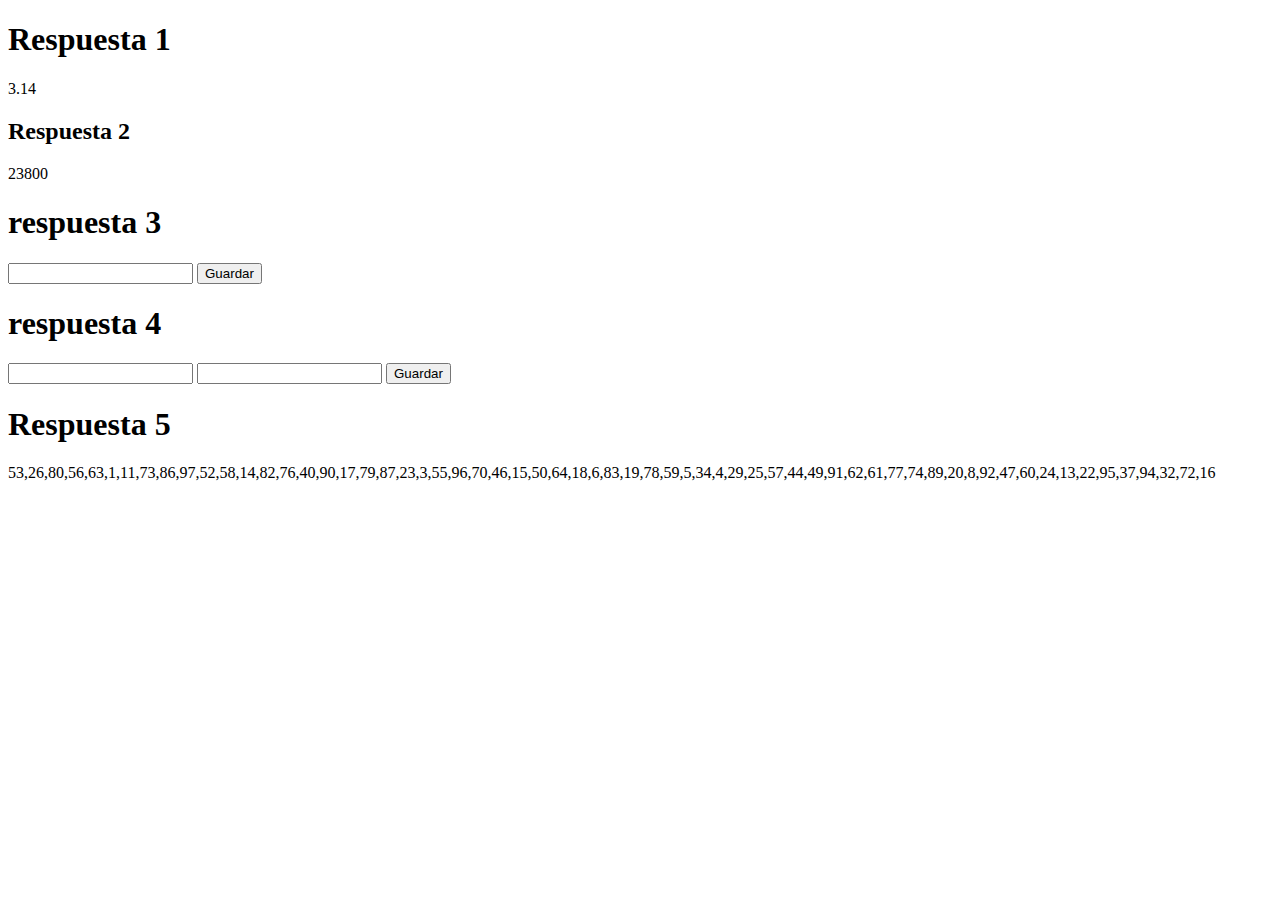
<file: JavaScript 2024/Hoja trabajo JavaScript 1/index.html>
<!DOCTYPE html>
<html lang="en"> 
<head>
    <meta charset="UTF-8">
    <meta name="viewport" content="width=device-width, initial-scale=1.0">
    <script src="ejercicio1.js"></script> 
    <title>Respuestas</title> 
</head>
<body>
    <div id="container">
        <h1>Respuesta 1</h1>
        <div id="respuesta1"></div>
        <h2>Respuesta 2</h2>
        <div id="respuesta2"></div>
        <h1>respuesta 3</h1>
            <form id="formInvertir">
                <input type="text" id="entradaTexto">
                <button type="submit">Guardar</button>
            </form>
            <div id="respuesta3"></div>
        <h1>respuesta 4</h1>
            <form id="formulario">
                <input type="number" id="numero1">
                <input type="number" id="numero2">
                <button type="submit">Guardar</button>
            </form>
            <div id="respuesta4"></div>
        <h1>Respuesta 5</h1>
        <div id="resultado5"></div>
    </div>
    <script src="ejercicio1.js"></script>
</body>
</html>
</file>
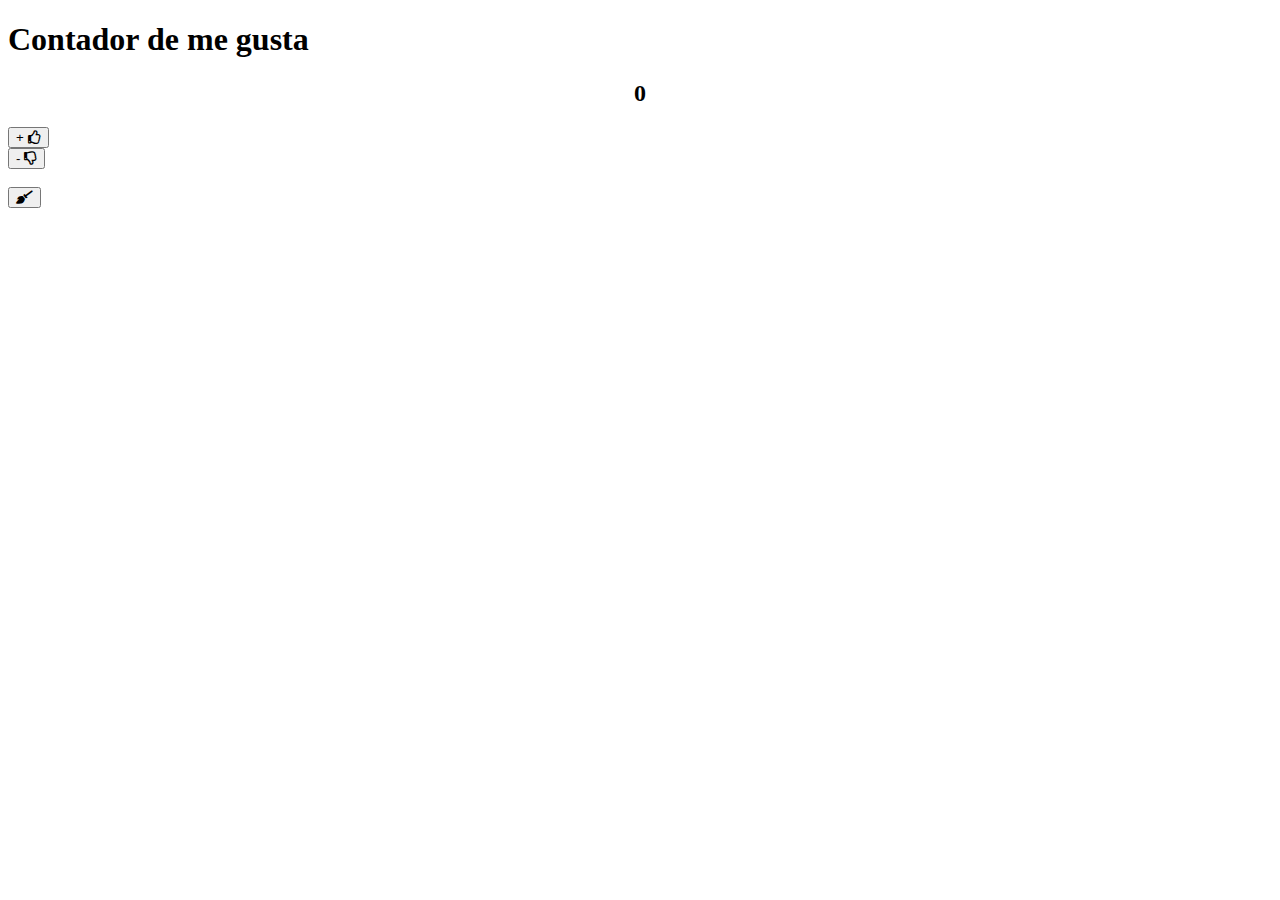
<file: JavaScript/JavaScript 16 nov/index.html>
<!DOCTYPE html>
<html lang="en">
<head>
    <meta charset="utf-8">
    <title>JS CreateElement Demo</title>
    <link href="https://cdn.jsdelivr.net/npm/bootstrap@5.0.2/dist/css/bootstrap.min.css" rel="stylesheet" integrity="sha384-EVSTQN3/azprG1Anm3QDgpJLIm9Nao0Yz1ztcQTwFspd3yD65VohhpuuCOmLASjC" crossorigin="anonymous">
    <script src="https://cdn.jsdelivr.net/npm/bootstrap@5.0.2/dist/js/bootstrap.bundle.min.js" integrity="sha384-MrcW6ZMFYlzcLA8Nl+NtUVF0sA7MsXsP1UyJoMp4YLEuNSfAP+JcXn/tWtIaxVXM" crossorigin="anonymous"></script>
    <link href="https://cdnjs.cloudflare.com/ajax/libs/font-awesome/5.10.0/css/all.min.css" rel="stylesheet" />
</head>
<body>
    <h1>Contador de me gusta</h1>
    <div class="container">
        <div class="row">
            <p></p>
            <h2 style="text-align: center;"> <span id="valor">0</span> </h2>

            <button type="button" id="incrementar" class="btn btn-outline-success col" onclick="incremento()">
                + <i class="far fa-thumbs-up"></i>
            </button>

            <br>

            <button type="button" id="decrementar" class="btn btn-outline-danger col" onclick="decremento()">
                - <i class="far fa-thumbs-down"></i>
            </button>
 
        </div>

        <!-- <div class="row">
            <p></p>
            <h2 style="text-align: center;"> <span id="valor1">0</span> </h2>

            <button type="button" id="incrementar1" class="btn btn-outline-success col" onclick="incremento1()">
                + <i class="far fa-thumbs-up"></i>
            </button>

            <br>

            <button type="button" id="decrementar1" class="btn btn-outline-danger col" onclick="decremento1()">
                - <i class="far fa-thumbs-down"></i>
            </button>
 
        </div> -->
        <br>

        <button type="button" onclick="resetear()" id="resetear" class="btn btn-outline-danger col">
            <i class="fas fa-broom"></i>
        </button>



    </div>
    <script src="./contador.js"></script>
</body>
</html>
</file>
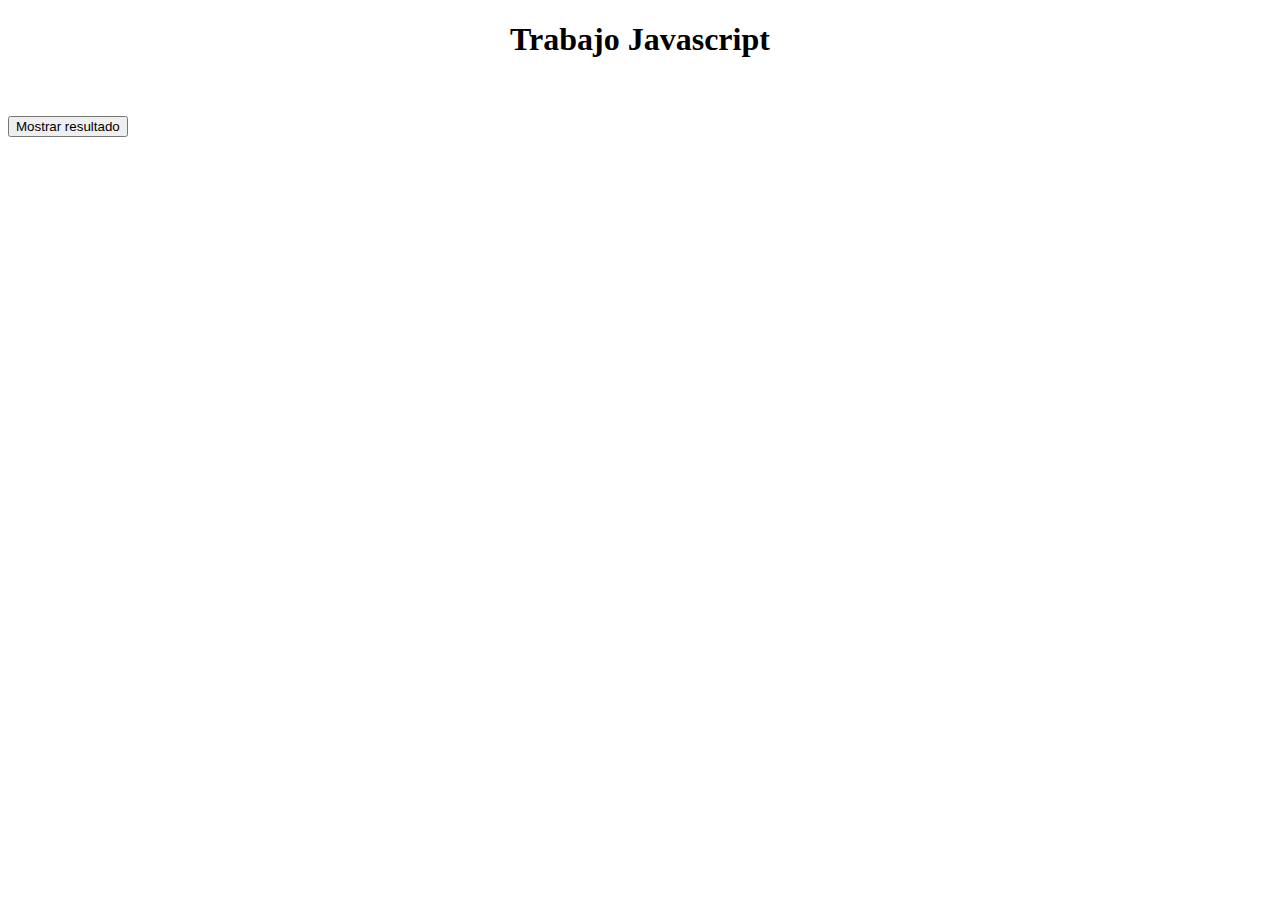
<file: JavaScript/JavaScript 2 21 spt/index.html>
<!DOCTYPE html>
<html lang="en">
<head>
    <meta charset="UTF-8">
    <meta name="viewport" content="width=device-width, initial-scale=1.0">
    <title>Document</title>
    <script src="switch.js"></script>
</head>
<body>

    <h1 style="text-align: center;">Trabajo Javascript</h1>
    <br>
    <br>
    <form>
        <button onclick="Mostrar()">Mostrar resultado</button>
    </form>
    
</body>
</html>
</file>
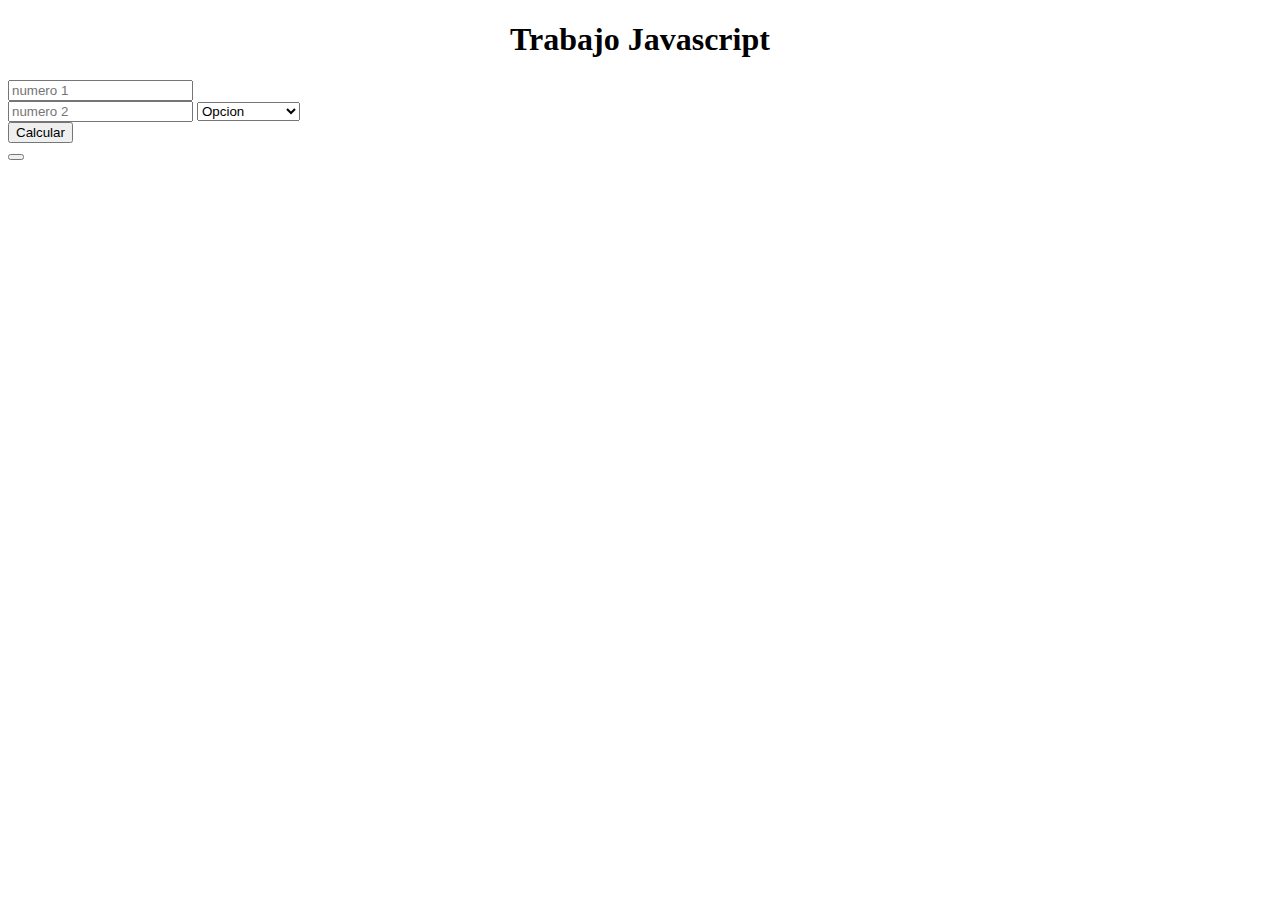
<file: JavaScript/JavaScript 3 12 oct/index.html>
<!DOCTYPE html>
<html lang="en">
<head>
    <meta charset="UTF-8">
    <meta name="viewport" content="width=device-width, initial-scale=1.0">
    <title>Document</title>
    <script src="calculadoraMejorada.js"></script>
    <link href="https://cdn.jsdelivr.net/npm/bootstrap@5.0.2/dist/css/bootstrap.min.css" rel="stylesheet" integrity="sha384-EVSTQN3/azprG1Anm3QDgpJLIm9Nao0Yz1ztcQTwFspd3yD65VohhpuuCOmLASjC" crossorigin="anonymous">
    <script src="https://cdn.jsdelivr.net/npm/bootstrap@5.0.2/dist/js/bootstrap.bundle.min.js" integrity="sha384-MrcW6ZMFYlzcLA8Nl+NtUVF0sA7MsXsP1UyJoMp4YLEuNSfAP+JcXn/tWtIaxVXM" crossorigin="anonymous"></script>
</head>
<body>
     
    <h1 style="text-align: center;">Trabajo Javascript</h1>
    <div class="caja">
            <input type="number" id="n1" class="form-control" placeholder="numero 1"/>
            <br>
            <input type="number" id="n2" class="form-control" placeholder="numero 2"/>
            <select class="form-select" aria-label="Deaful select example" id="opc">
                <option selected>Opcion</option>
                <option value="1">Sumar</option>
                <option value="2">Resta</option>
                <option value="3">Multiplicacion</option>
                <option value="4">Division</option>
                <option value="5">Potencia</option>
            </select>
            <br>
            <button onclick="Mostrar()" class="btn btn-outline-dark">Calcular</button>
        <div class="alert alert-warning alert_dismissible fade show" role="alert" id="respuesta">
            <strong id="resultado"></strong>
            <button type="button" class="btn-close" data-bs-dismiss="alert" aria-label="Close"></button>
        </div>

    </div>
    <br>
    
</body>
</html>
</file>
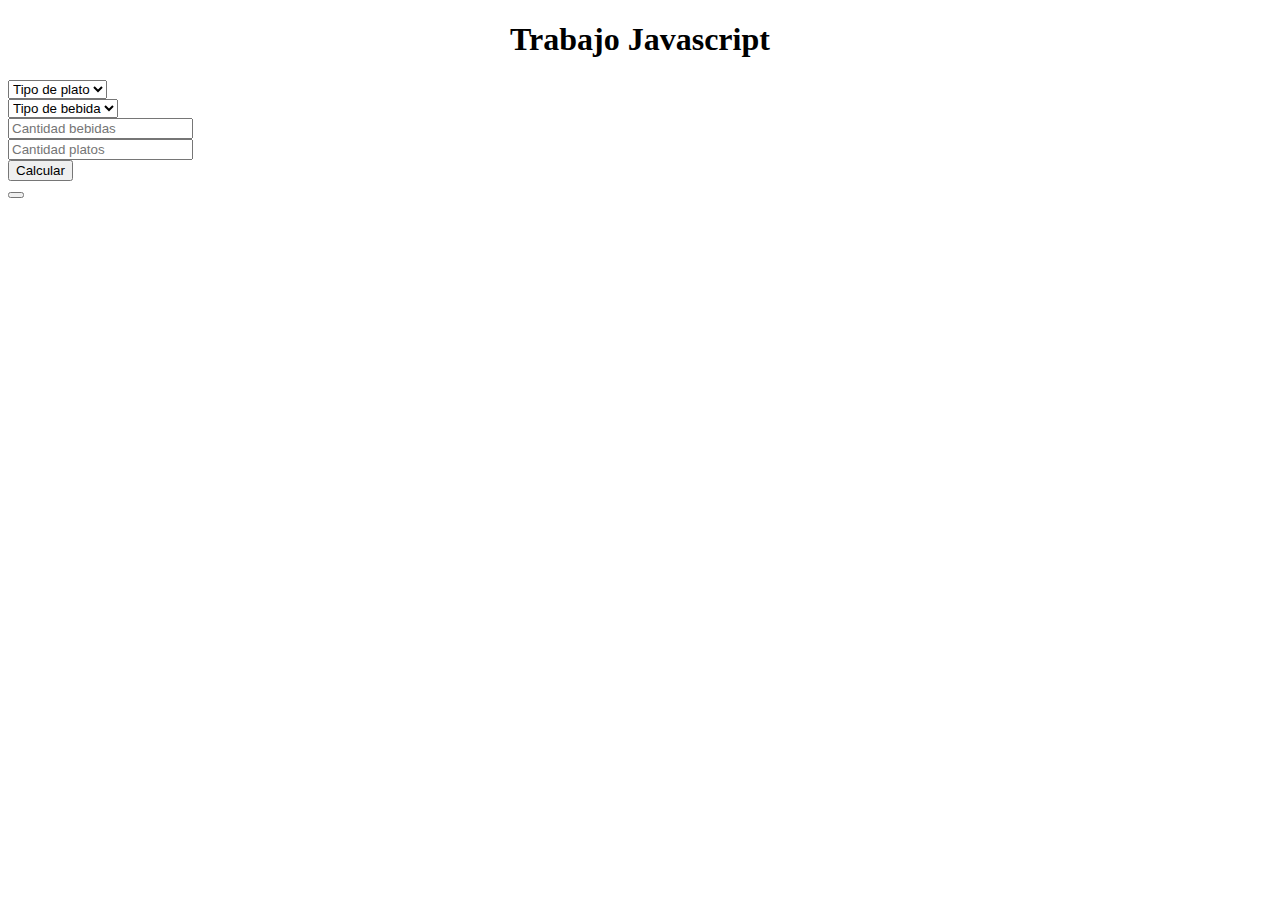
<file: JavaScript/JavaScript tarea/index.html>
<!DOCTYPE html>
<html lang="en">
<head>
    <meta charset="UTF-8">
    <meta name="viewport" content="width=device-width, initial-scale=1.0">
    <title>Document</title>
    <script src="calculadoraMejorada.js"></script>
    <link href="https://cdn.jsdelivr.net/npm/bootstrap@5.0.2/dist/css/bootstrap.min.css" rel="stylesheet" integrity="sha384-EVSTQN3/azprG1Anm3QDgpJLIm9Nao0Yz1ztcQTwFspd3yD65VohhpuuCOmLASjC" crossorigin="anonymous">
    <script src="https://cdn.jsdelivr.net/npm/bootstrap@5.0.2/dist/js/bootstrap.bundle.min.js" integrity="sha384-MrcW6ZMFYlzcLA8Nl+NtUVF0sA7MsXsP1UyJoMp4YLEuNSfAP+JcXn/tWtIaxVXM" crossorigin="anonymous"></script>
</head>
<body>
     
    <h1 style="text-align: center;">Trabajo Javascript</h1>
    <div class="caja">

            <select class="form-select" aria-label="Deaful select example" id="opc">
                <option selected>Tipo de plato</option>
                <option value="1">Ejecutivo</option>
                <option value="2">PlatoDia</option>
                <option value="3">PlatoMenu</option>
            </select>
            <br>
            <select class="form-select" aria-label="Deaful select example" id="opc2">
                <option selected>Tipo de bebida</option>
                <option value="1">Gaseosa</option>
                <option value="2">Limonada</option>
                <option value="3">JugoNatural</option>
            </select>
            <br>
            <input type="number" id="n1" class="form-control" placeholder="Cantidad bebidas"/>
            <br>
            <input type="number" id="n2" class="form-control" placeholder="Cantidad platos"/>
            <br>
            <button onclick="Mostrar()" class="btn btn-outline-dark">Calcular</button>
        <div class="alert alert-warning alert_dismissible fade show" role="alert" id="respuesta">
            <strong id="resultado"></strong>
            <button type="button" class="btn-close" data-bs-dismiss="alert" aria-label="Close"></button>
        </div>

    </div>
    <br>
    
</body>
</html>
</file>
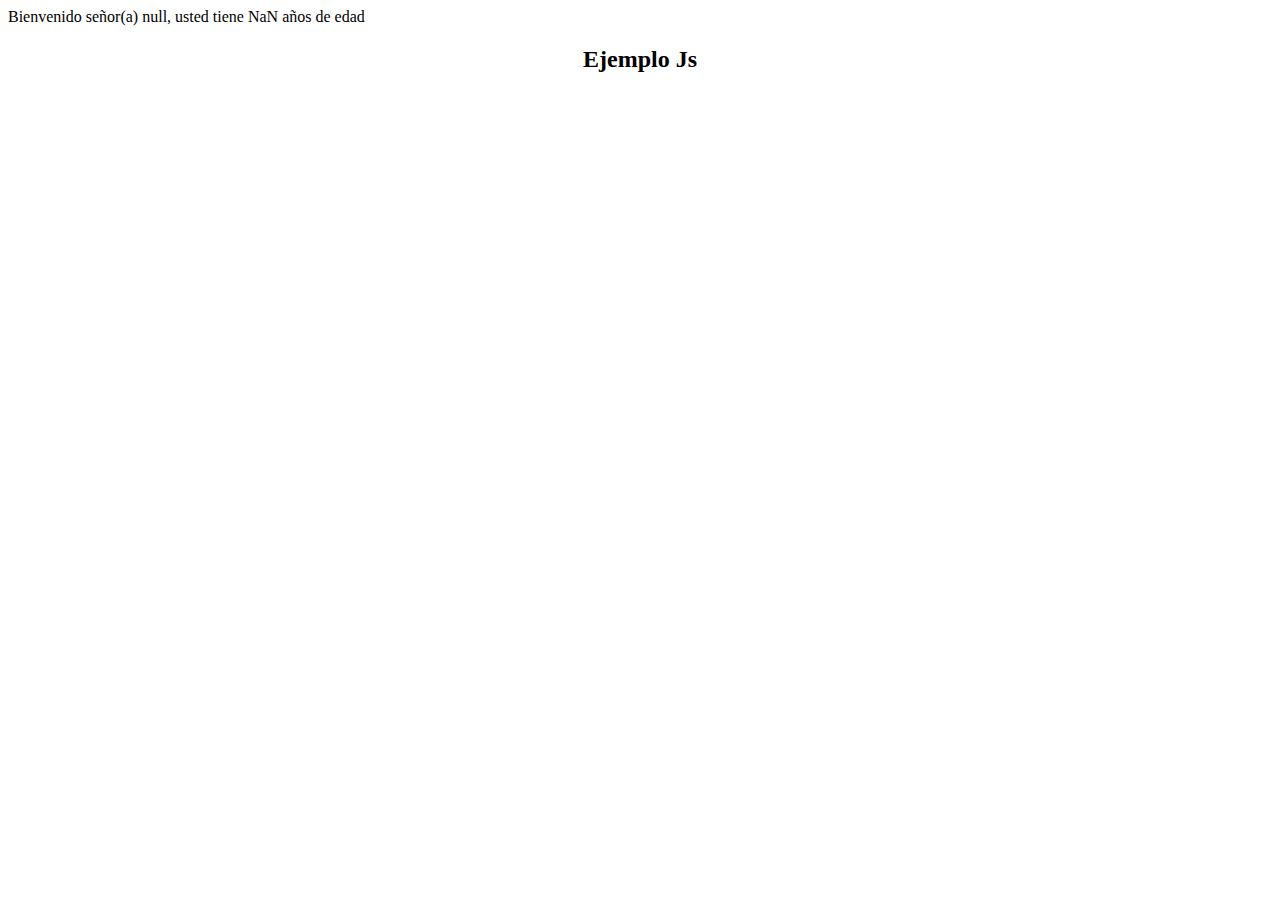
<file: JavaScript/JavaScript/js/index.html>
<!DOCTYPE html>
<html lang="en">
<head>
    <meta charset="UTF-8">
    <meta name="viewport" content="width=device-width, initial-scale=1.0">
    <script src="holaMundo.js"></script>
    <title>Ejemplo xd</title>
</head>
<body>
    <h2 style="text-align:center">Ejemplo Js</h2>

</body>
</html>
</file>
